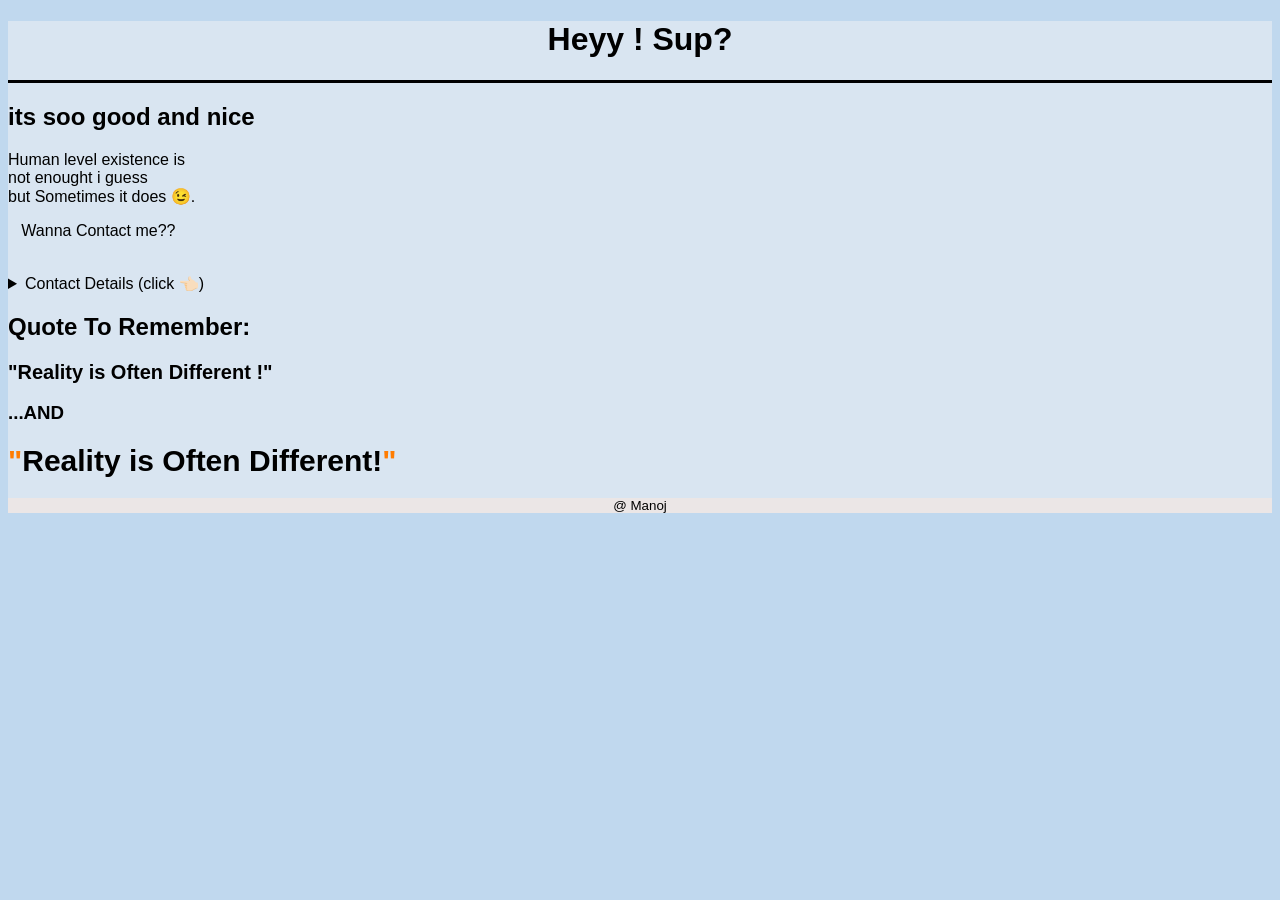
<file: index.html>
<!DOCTYPE html>
<html lang="en">
<head>
    <meta charset="UTF-8">
    <meta name="viewport" content="width=device-width, initial-scale=1.0">
    <title>bhAAi Pro</title>
    <link rel="stylesheet" href="./styles.css">
    
</head>
<body>
    <h1 id="start">Heyy ! Sup?</h1>
    <hr size="3" color="black">
    
    <strong></strong>
     <h2>its soo good and nice</h2>
     <p>Human level existence is <br> not enought i guess <br> but Sometimes it does 😉. </p>
      
     <!-- <a href="./info.html"><img src="../dog.png" alt="LOL"></a>
     <img src="../dog.png" alt="./info.html"> -->
     <pre>   Wanna Contact me?? 
     </pre>
      <Details> 
         <summary>Contact Details (click 👈🏻) </summary>
      <pre><ul> <li> <a href="./contacMe.html">Contact Me</a> </li> </ul> </pre>
     </Details>
     <h2>Quote To Remember:</h2>
     <h1 id="quote" style="font-size: 20px;">"Reality is Often Different !"  </h1>
     <h3>...AND</h3>
     <h1 id="quote"><span id="quote-marks">"</span>Reality is Often Different!<span id="quote-marks">"</span></h1>
     
     <footer>
        <small>
        <p>@ Manoj<p>
        </small>
     </footer>
     
</body>
</html>
</file>
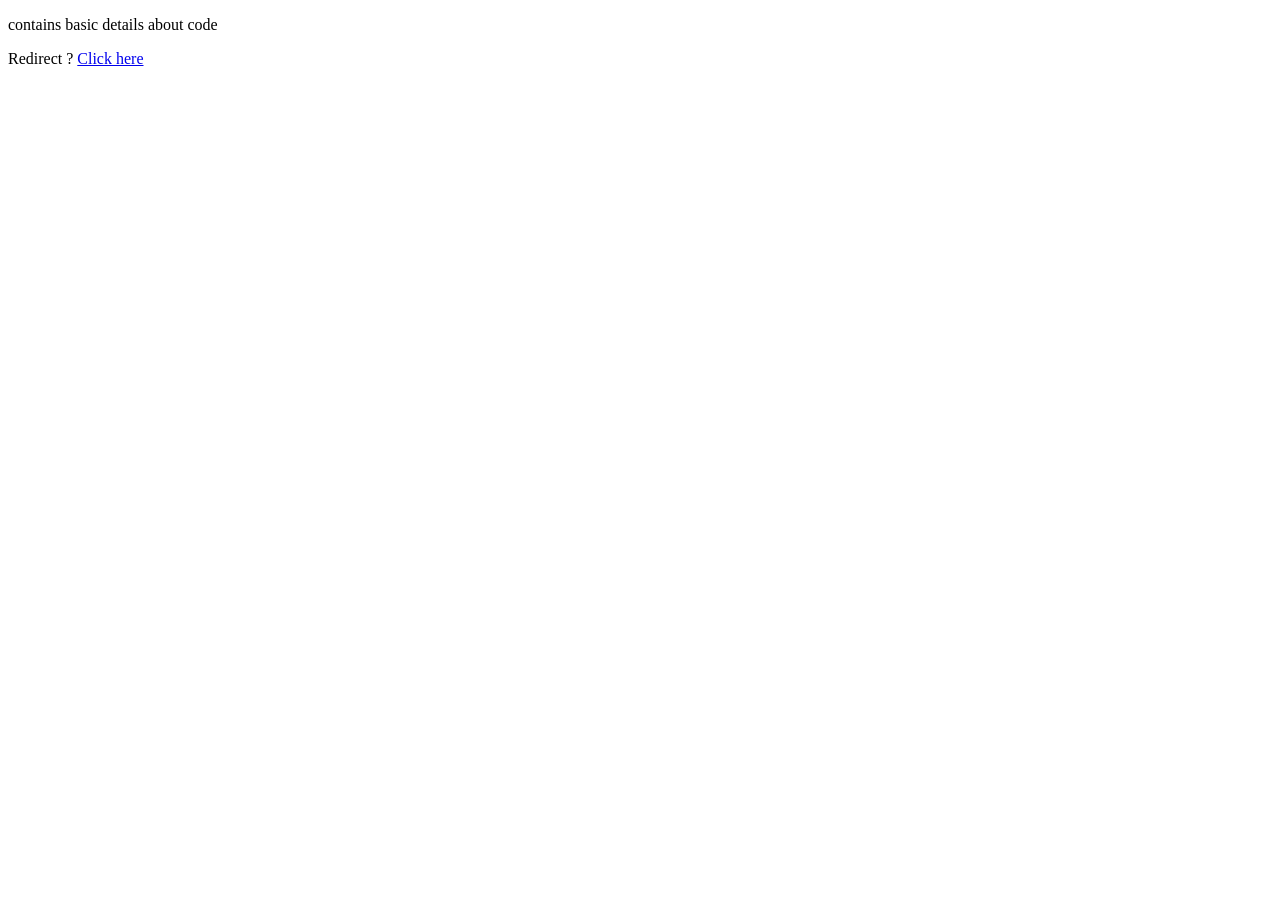
<file: info.html>
<!DOCTYPE html>
<html lang="en">
<head>
    <meta charset="UTF-8">
    <meta name="viewport" content="width=device-width, initial-scale=1.0">
    <title>Document</title>
</head>
<body>
    <p>contains basic details about code</p>
    <p>Redirect ? <a href="./index.html">Click here</a></p>
</body>
</html>
</file>
<file: styles.css>
/*body{
    color: slategrey;
}*/
html{
    
    background-color:#c0d8ee;
    
    text-align: start;
    font-family: 'Lucida Sans', 'Lucida Sans Regular', 'Lucida Grande', 'Lucida Sans Unicode', Geneva, Verdana, sans-serif;
}
#start
{
    text-align: center;
}
pre
{
    font-family: 'Franklin Gothic Medium', 'Arial Narrow', Arial, sans-serif;
}
#c
{
    background-color: #eaf1f8;
    font-family: Caveat,sans-serif;
    font-weight: 550;
}
body
{
    font-family: 'Lucida Sans', 'Lucida Sans Regular',sans-serif;
    background-color: #d9e5f1;
}
#contact{
    font-family: 'Lucida Sans', 'Lucida Sans Regular',sans-serif;
    font-size: 20px;
    font-weight: 550;
    background-color: #eaf1f8;

}
#L1
{
    margin-bottom: -10px;
    margin-left: 1px;
    margin-top: -20px;
    
}
#quote
{
    font-family: cursive,'Franklin Gothic Medium', 'Arial Narrow', Arial, sans-serif;
    font-size: 30px;
    font-weight: 550;
    /*color: #0f0f0f;*/
    color: #000000;
}
#quote-marks
{
    font-family:'Arial Narrow', Arial, sans-serif;
    font-size: -5px;
    font-weight: 550;
    color: #ff7c01;
}



footer
{
background-color:#ebe6e6 ;
text-align: center;
}
</file>
